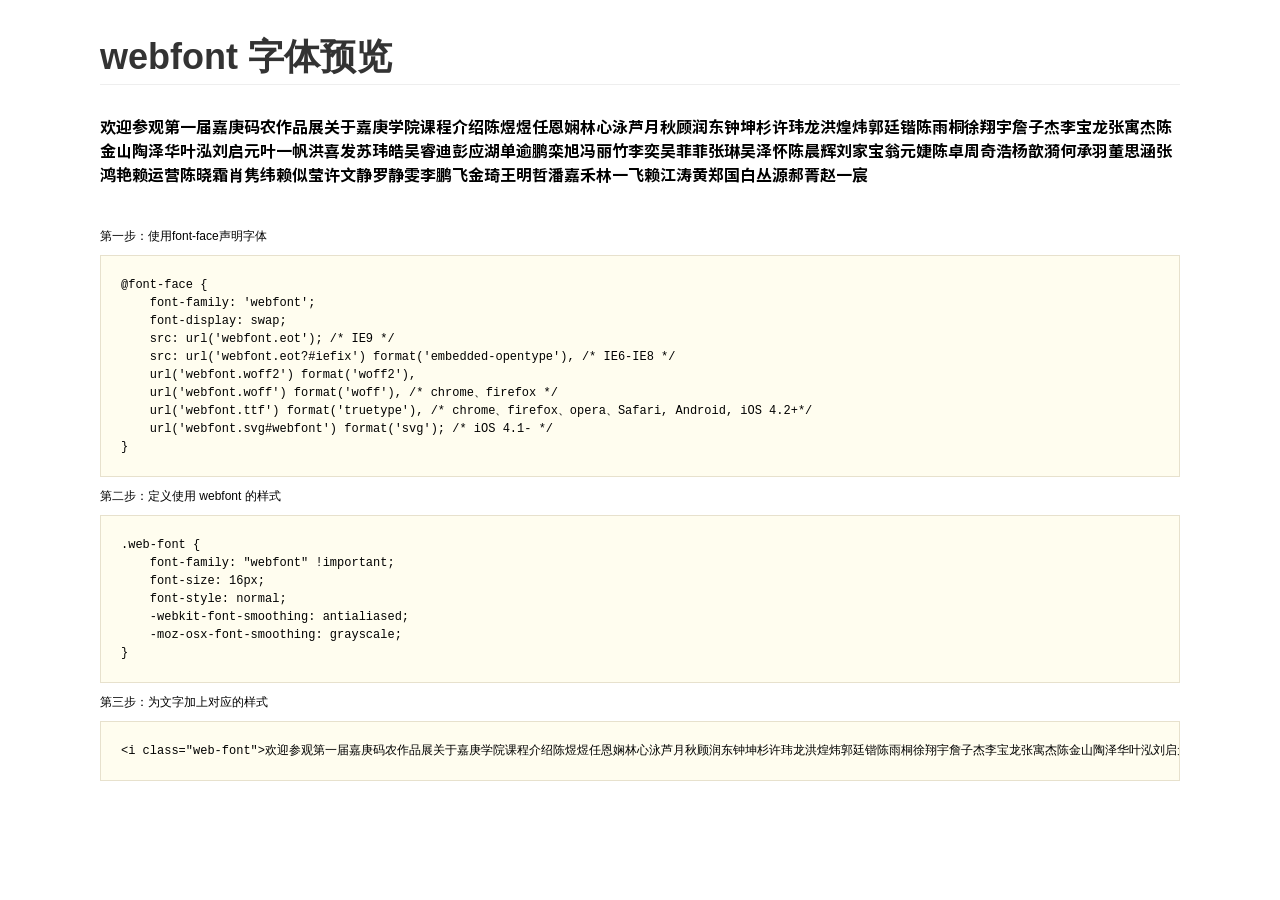
<file: font/nav-font/demo.html>
<html>
<head>
    <meta charset="utf-8"/>
    <title>Webfont Demo</title>
    <style>
/*
KISSY CSS Reset
理念：1. reset 的目的不是清除浏览器的默认样式，这仅是部分工作。清除和重置是紧密不可分的。
2. reset 的目的不是让默认样式在所有浏览器下一致，而是减少默认样式有可能带来的问题。
3. reset 期望提供一套普适通用的基础样式。但没有银弹，推荐根据具体需求，裁剪和修改后再使用。
特色：1. 适应中文；2. 基于最新主流浏览器。
维护：玉伯<lifesinger@gmail.com>, 正淳<ragecarrier@gmail.com>
 */

/** 清除内外边距 **/
body, h1, h2, h3, h4, h5, h6, hr, p, blockquote, /* structural elements 结构元素 */
dl, dt, dd, ul, ol, li, /* list elements 列表元素 */
pre, /* text formatting elements 文本格式元素 */
form, fieldset, legend, button, input, textarea, /* form elements 表单元素 */
th, td /* table elements 表格元素 */ {
  margin: 0;
  padding: 0;
}

/** 设置默认字体 **/
body,
button, input, select, textarea /* for ie */ {
  font: 12px/1.5 tahoma, arial, \5b8b\4f53, sans-serif;
}
h1, h2, h3, h4, h5, h6 { font-size: 100%; }
address, cite, dfn, em, var { font-style: normal; } /* 将斜体扶正 */
code, kbd, pre, samp { font-family: courier new, courier, monospace; } /* 统一等宽字体 */
small { font-size: 12px; } /* 小于 12px 的中文很难阅读，让 small 正常化 */

/** 重置列表元素 **/
ul, ol { list-style: none; }

/** 重置文本格式元素 **/
a { text-decoration: none; }
a:hover { text-decoration: underline; }


/** 重置表单元素 **/
legend { color: #000; } /* for ie6 */
fieldset, img { border: 0; } /* img 搭车：让链接里的 img 无边框 */
button, input, select, textarea { font-size: 100%; } /* 使得表单元素在 ie 下能继承字体大小 */
/* 注：optgroup 无法扶正 */

/** 重置表格元素 **/
table { border-collapse: collapse; border-spacing: 0; }

/* 清除浮动 */
.ks-clear:after, .clear:after {
  content: '\20';
  display: block;
  height: 0;
  clear: both;
}

.ks-clear, .clear {
  *zoom: 1;
}

.main {padding: 30px 100px;}
.main h1{font-size:36px; color:#333; text-align:left;margin-bottom:30px; border-bottom: 1px solid #eee;}

.helps{margin-top:40px;}
.helps pre{
  padding:20px;
  margin:10px 0;
  border:solid 1px #e7e1cd;
  background-color: #fffdef;
  overflow: auto;
}

.icon_lists li{
  float:left;
  width: 100px;
  height:150px;
  text-align: center;
}

.icon_lists .icon{
  font-size: 42px;
  line-height: 100px;
  margin: 10px 0;
  color:#333;
  -webkit-transition: font-size 0.25s ease-out 0s;
  -moz-transition: font-size 0.25s ease-out 0s;
  transition: font-size 0.25s ease-out 0s;
}

.icon_lists .icon:hover{
  font-size: 100px;
}

@font-face {
  font-family: "webfont";
  font-display: swap;
  src: url('webfont.eot'); /* IE9 */
  src: url('webfont.eot?#iefix') format('embedded-opentype'), /* IE6-IE8 */
  url('webfont.woff2') format('woff2'),
  url('webfont.woff') format('woff'), /* chrome、firefox */
  url('webfont.ttf') format('truetype'), /* chrome、firefox、opera、Safari, Android, iOS 4.2+*/
  url('webfont.svg#webfont') format('svg'); /* iOS 4.1- */
}

.web-font {
  font-family: "webfont" !important;
  font-size: 16px;
  font-style: normal;
  -webkit-font-smoothing: antialiased;
  -moz-osx-font-smoothing: grayscale;
}
    </style>
</head>
<body>
    <div class="main">
        <h1>webfont 字体预览</h1>
        <p class="web-font">欢迎参观第一届嘉庚码农作品展关于嘉庚学院课程介绍陈煜煜任恩娴林心泳芦月秋顾润东钟坤杉许玮龙洪煌炜郭廷锴陈雨桐徐翔宇詹子杰李宝龙张寓杰陈金山陶泽华叶泓刘启元叶一帆洪喜发苏玮皓吴睿迪彭应湖单逾鹏栾旭冯丽竹李奕吴菲菲张琳吴泽怀陈晨辉刘家宝翁元婕陈卓周奇浩杨歆漪何承羽董思涵张鸿艳赖运营陈晓霜肖隽纬赖似莹许文静罗静雯李鹏飞金琦王明哲潘嘉禾林一飞赖江涛黄郑国白丛源郝菁赵一宸</p>


        <div class="helps">
            第一步：使用font-face声明字体
            <pre>
@font-face {
    font-family: 'webfont';
    font-display: swap;
    src: url('webfont.eot'); /* IE9 */
    src: url('webfont.eot?#iefix') format('embedded-opentype'), /* IE6-IE8 */
    url('webfont.woff2') format('woff2'),
    url('webfont.woff') format('woff'), /* chrome、firefox */
    url('webfont.ttf') format('truetype'), /* chrome、firefox、opera、Safari, Android, iOS 4.2+*/
    url('webfont.svg#webfont') format('svg'); /* iOS 4.1- */
}
</pre>
第二步：定义使用 webfont 的样式
            <pre>
.web-font {
    font-family: "webfont" !important;
    font-size: 16px;
    font-style: normal;
    -webkit-font-smoothing: antialiased;
    -moz-osx-font-smoothing: grayscale;
}
</pre>
第三步：为文字加上对应的样式
<pre>
&lt;i class="web-font"&gt;欢迎参观第一届嘉庚码农作品展关于嘉庚学院课程介绍陈煜煜任恩娴林心泳芦月秋顾润东钟坤杉许玮龙洪煌炜郭廷锴陈雨桐徐翔宇詹子杰李宝龙张寓杰陈金山陶泽华叶泓刘启元叶一帆洪喜发苏玮皓吴睿迪彭应湖单逾鹏栾旭冯丽竹李奕吴菲菲张琳吴泽怀陈晨辉刘家宝翁元婕陈卓周奇浩杨歆漪何承羽董思涵张鸿艳赖运营陈晓霜肖隽纬赖似莹许文静罗静雯李鹏飞金琦王明哲潘嘉禾林一飞赖江涛黄郑国白丛源郝菁赵一宸&lt;/i&gt;
</pre>
        </div>

    </div>
</body>
</html>
</file>
